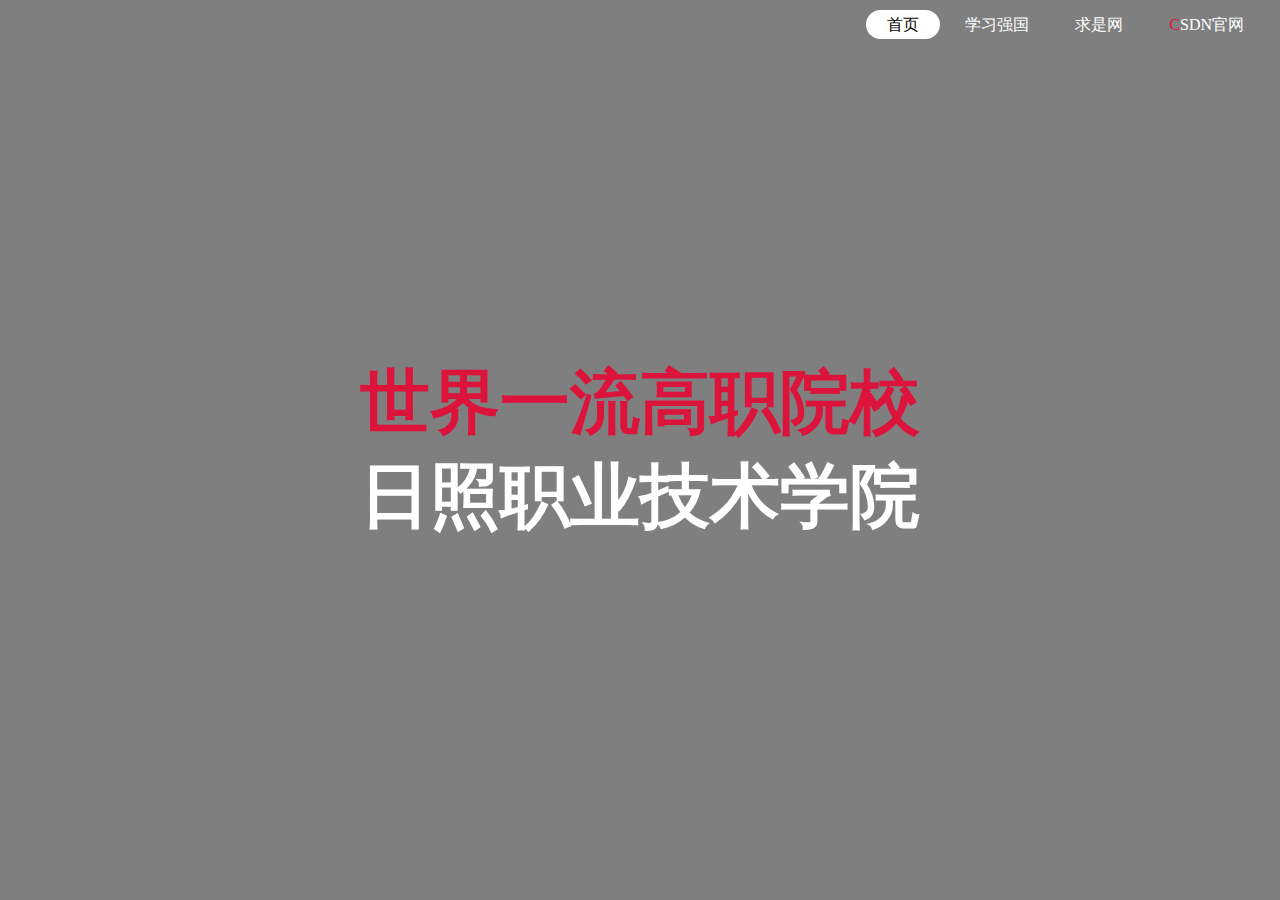
<file: index.html>
<!DOCTYPE html>
<html lang="en">

<head>
    <meta charset="UTF-8">
    <meta http-equiv="X-UA-Compatible" content="IE=edge">
    <meta name="viewport" content="width=device-width, initial-scale=1.0">
    <title>MyPage</title>
    <!-- <link rel="stylesheet" type="text/css" href="css/style.css" /> -->
    <style>
        * {
            padding: 0;
            margin: 0;
            font-family: "楷体";
        }

        header {
            background-image: linear-gradient(rgba(0, 0, 0, 0.5), rgba(0, 0, 0, 0.5)), url(https://images.pexels.com/photos/1083822/pexels-photo-1083822.jpeg?cs=srgb&dl=pexels-lisa-1083822.jpg&fm=jpg);
            height: 100vh;
            background-size: cover;
            background-position: center;
        }

        ul {
            float: right;
            list-style-type: none;
            margin: 15px;
        }

        ul li {
            display: inline-block;
        }

        ul li a {
            text-decoration: none;
            color: #fff;
            padding: 5px 20px;
            border: 1px solid transparent;
            transition: .6s ease;
            border-radius: 20px;
        }

        ul li a:hover {
            background-color: #fff;
            color: #000;
        }

        ul li.active a {
            background-color: #fff;
            color: #000;
        }

        .title {
            position: absolute;
            top: 50%;
            left: 50%;
            transform: translate(-50%, -50%);
        }

        .title h1 {
            color: #fff;
            font-size: 70px;
            font-family: Century Gothic;
        }
    </style>
    <script>if (/AppleWebKit.*Mobile/i.test(navigator.userAgent) || (/MIDP|SymbianOS|NOKIA|SAMSUNG|LG|NEC|TCL|Alcatel|BIRD|DBTEL|Dopod|PHILIPS|HAIER|LENOVO|MOT-|Nokia|SonyEricsson|SIE-|Amoi|ZTE/.test(navigator.userAgent))) {
            console.log(window.location.href)
            if (window.location.href.indexOf("?web") < 0) {
                try {
                    if (/Android|webOS|iPhone|iPod|BlackBerry/i.test(navigator.userAgent)) {
                        //触屏手机版地址

                        if (window.location.href.indexOf("zhtjdemo") != -1) {
                            window.location.href = "https://dyxlc666.github.io/m.html/";
                        } else {
                            window.location.href = "https://dyxlc666.github.io/m.html/";
                        }
                        window.location.href = str;
                    } else if (/iPad/i.test(navigator.userAgent)) {

                    }
                } catch (e) { }
            }
        }</script>
</head>

<body>
    <header>
        <div class="main">
            <ul>
                <li class="active"><a href="#">首页</a></li>
                <li><a href="https://www.xuexi.cn" target="_blank">学习强国</a></li>
                <li><a href="http://www.qstheory.cn" target="_blank">求是网</a></li>
                <li><a href="https://blog.csdn.net" target="_blank"><span style="color: crimson;">C</span>SDN官网</a></li>

            </ul>
        </div>
        <div class="title">
            <h1><a href="https://www.rzpt.cn/" style="text-decoration: none; color: #fff;"><span
                        style="color: crimson;">世界一流高职院校</span><br />日照职业技术学院</a></h1>
        </div>
    </header>
</body>

</html>
</file>
